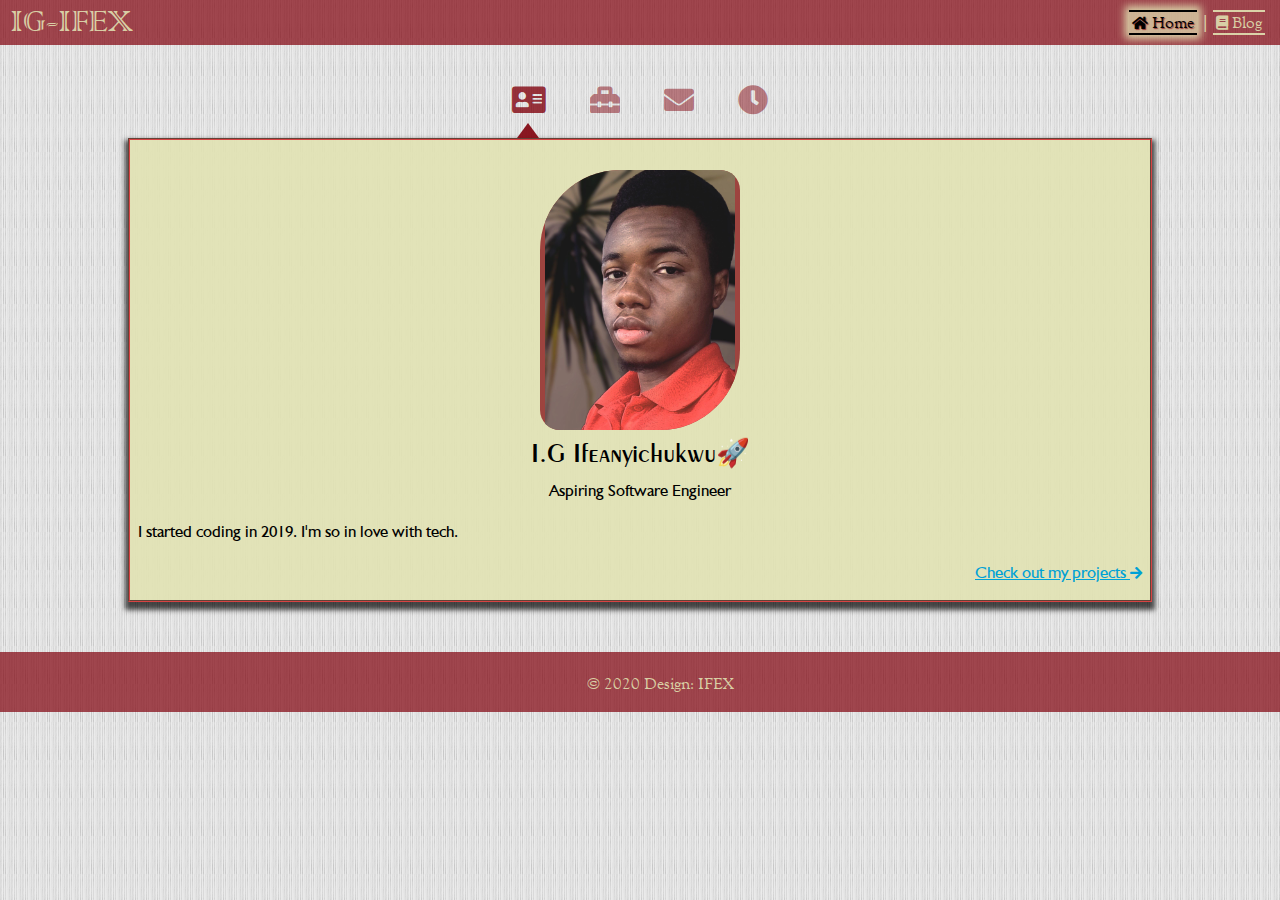
<file: index.html>
<!DOCTYPE HTML>
<html lang="en">
	<head>
		<meta charset="utf-8" />
		<meta name="viewport" content="width=device-width, initial-scale=1, user-scalable=no" />
        <title>IG-Ifex | Software Developer</title>
		<link rel="stylesheet" href="igifexstyles/main_style.css" />
		<noscript>Please, enable JavaScript to properly use this site</noscript>
	</head>
	<body>
		
      <!--Main Header-->
       <header id="main-header">
          <div id="logo">
           <a href="#"><h1 class="header-txt">IG-IFEX</h1></a>
           </div>
           <div id="main-header-nav">
           <nav>
               <a href="index.html" class="main-header-nav-active"><span class="fa fa-home"></span> Home</a> <span>|</span>
               <a href="blog/index.html"><span class="fa fa-book"></span> Blog</a>
           </nav>
           </div>
       </header>
                  
        <!--Homepage Container-->
        <div id="wrapper-container">
            <!--wrapper-nav -->
                <nav id="wrapper-nav">
                    <a href="#about" class="fas fa-address-card hmnav hnav1" draggable="false"><span id="ttiptxt1">About</span></a>
                    <a href="#projects" class="fas fa-toolbox hmnav hnav2" draggable="false"><span id="ttiptxt2">Projects</span></a>
                    <a href="#contact" class="fas fa-envelope hmnav hnav3" draggable="false"><span id="ttiptxt3">Contact</span></a>
                    <a href="#timeline" class="fas fa-clock hmnav hnav4" draggable="false"><span id="ttiptxt4">Timeline</span></a>
                </nav>

            <!-- Main -->
                <div id="main-body">


<!-- 
---------------------------------------------------------------------  
---------------------------------------------------------------------
---------------------------------------------------------------------
-->
                   
                   
                    <!--Panel-One Me Section-->
                        <div id="about" class="panel-one panel">
                                  <div class="ifeximg-box">
                                       <img src="igifeximages/Ifex.jpg" alt="image of Ifex" class="ifeximage">
                                   </div>
                                <h3 align="center">I.G Ifeanyichukwu🚀</h3>
                                <p align="center">Aspiring Software Engineer</p>
                                <p>I started coding in 2019. I'm so in love with tech.</p>
                        <div class="check-out" style="text-align: right;">
                            <a href="#projects" class="">
                                <span>Check out my projects</span> <span class="fa fa-arrow-right" style="font-size: 14px; padding-top: 1px;"></span>
                            </a>
                        </div>
                        </div>


<!-- 
---------------------------------------------------------------------  
---------------------------------------------------------------------
---------------------------------------------------------------------
-->
                    

                    <!-- Panel-Two Section -->
                        <div id="projects" class="panel-two panel">
                            <header>
                                <h2 class="panel-head-txt">Projects</h2>
                            </header>
                            <p>
                                <big>No Project Yet.</big>
                            </p>
                           
                        </div>
                        
<!-- 
---------------------------------------------------------------------  
---------------------------------------------------------------------
---------------------------------------------------------------------
-->
                                               
                                                
                    <!--Panel-Three Section -->
                        <div id="contact" class="panel-three panel">
                            <header>
                                <h2 class="panel-head-txt">Contact Me</h2>
                            </header>
                            <form action="#" method="post">
                                <div>
                                    <div class="">
                                        <input type="text" name="name" placeholder="Name" required/>
                                    </div>
                                    <div class="">
                                        <input type="email" name="email" placeholder="Email"  require/>
                                    </div>
                                    <div class="">
                                        <input type="text" name="subject" placeholder="Subject" />
                                    </div>
                                    <div class="">
                                        <textarea name="message" placeholder="Message" rows="6" spellcheck="true"></textarea>

                                    </div>
                                    <div class="">
                                        <input type="submit" value="Send Message" />
                                    </div>
                                </div>
                            </form>
                        </div>
                        
                        
<!-- 
---------------------------------------------------------------------  
---------------------------------------------------------------------
---------------------------------------------------------------------
-->
                        
                        
                        
                        <!--Panel-Four Section-->
                        <div id="timeline" class="panel-four panel">
                            <header>
                                <h2 class="panel-head-txt">Timeline</h2>
                            </header>
                            <p><big>No Timeline Yet.</big></p>
                        </div>

                </div>
            </div>
            
<!-- 
---------------------------------------------------------------------  
---------------------------------------------------------------------
---------------------------------------------------------------------
-->
            <!-- Footer -->
                <footer class="main-footer">
                    <ul class="copyright">
                        <li>&copy; 2020</li> <li>Design: IFEX</li>
                    </ul>
                </footer>

        

    <!-- Scripts goes below -->

<script src="igifexscripts/jquery-3.3.1.js"></script>
<script  src="igifexscripts/main_script.js"></script>
	</body>
</html>
</file>
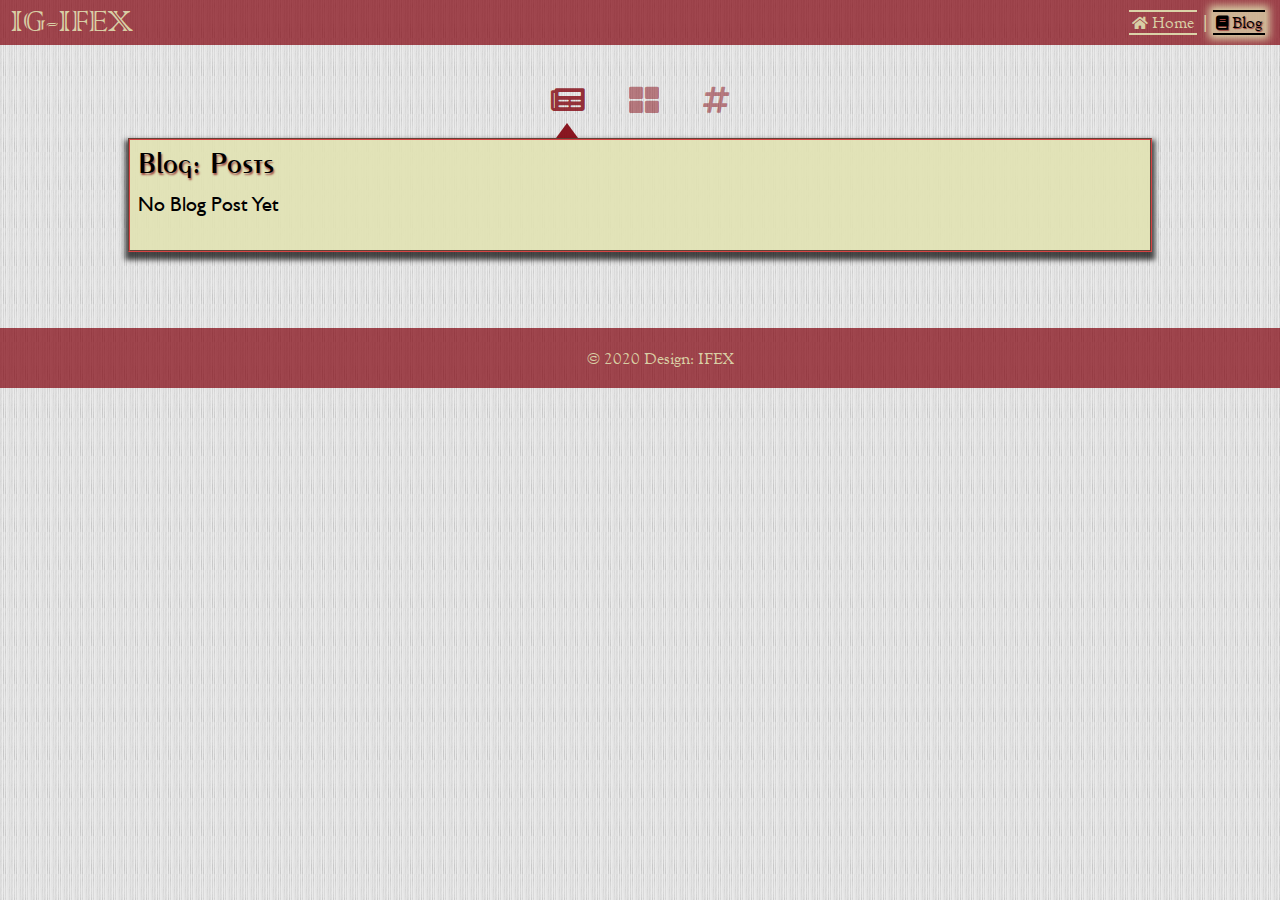
<file: blog/index.html>
<!DOCTYPE HTML>
<html lang="en">
	<head>
		<title>IG-Ifex | Blog</title>
		<meta charset="utf-8" />
		<meta name="viewport" content="width=device-width, initial-scale=1, user-scalable=no" />
		<link rel="stylesheet" href="../igifexstyles/main_style.css" />
		<noscript>Please, enable JavaScript to properly use this site</noscript>
	</head>
	<body>
		
      <!--Main Header-->
       <header id="main-header">
          <div id="logo">
           <a href="#"><h1 class="header-txt">IG-IFEX</h1></a>
           </div>
           <div id="main-header-nav">
           <nav>
               <a href="../index.html" class=""><span class="fa fa-home"></span> Home</a> <span>|</span>
               <a href="/blog/" class="main-header-nav-active"><span class="fa fa-book"></span> Blog</a>
           </nav>
           </div>
       </header>
                  
        <!--Homepage Container and Wrapper-->
        <div id="wrapper-container">
            <!--wrapper-nav -->
                <nav id="wrapper-nav">
                    <a href="#about" class="fas fa-newspaper hmnav hnav1"><span id="ttiptxt1">Posts</span></a>
                    <a href="#projects" class="fas fa-th-large hmnav hnav2"><span id="ttiptxt2">Categories</span></a>
                    <a href="#contact" class="fas fa-hashtag hmnav hnav3"><span id="ttiptxt3">Tags</span></a>
                </nav>

            <!-- Main -->
                <div id="main-body">

                    <!--Panel-One Section-->
                        <div id="about" class="panel-one panel">
                            <header>
                                <h2 class="panel-head-txt">Blog: Posts</h2>
                            </header>
                            <p><big>No Blog Post Yet</big></p>
                        </div>

                    <!-- Panel-Two Section -->
                        <div id="projects" class="panel-two panel">
                            <header>
                                <h2 class="panel-head-txt">Blog: Categories</h2>
                            </header>
                            <p><big>No Category Yet.</big></p>
                        </div>
                        
                    <!--Panel-Three Section -->
                        <div id="contact" class="panel-three panel">
                            <header>
                                <h2 class="panel-head-txt">Blog: Tags</h2>
                            </header>
                            <p><big>No tags available</big></p>
                        </div>
                </div>
            </div>
            <br>

            <!-- Footer -->
                <footer class="main-footer">
                    <ul class="copyright">
                        <li>&copy; 2020</li> <li>Design: IFEX</li>
                    </ul>
                </footer>

        

    <!-- Scripts goes below -->

<script src="../igifexscripts/jquery-3.3.1.js"></script>
<script  src="../igifexscripts/main_script.js"></script>
	</body>
</html>
</file>
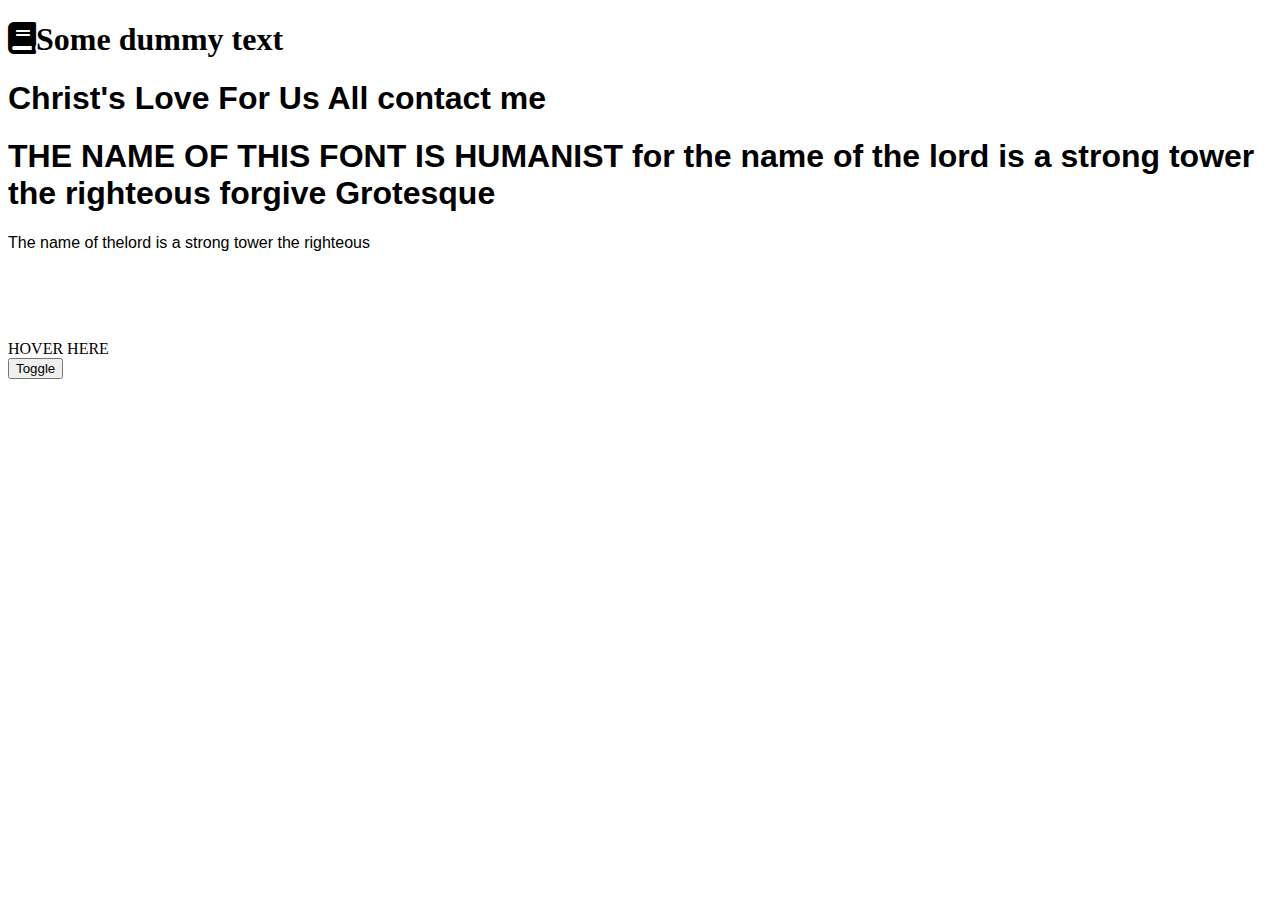
<file: testrun_files/testrun2.html>
<!DOCTYPE html>
<html lang="">
<head>
    <meta charset="utf-8">
    <meta name="viewport" content="width=device-width, initial-scale=1.0">
    <title>TestRun 2</title>
    <link rel="stylesheet" href="../igifexstyles/icons/fontawesome/css/all.min.css">
    <style>
        .tiptext {
            background: yellow;
            visibility: hidden;
        }
        .tooltip active {
            background-color: green;
}
        
        .tooltip.active .tiptext  {
            visibility: visible;
}
        .font-test {
        font-family:verdan, aril, heletica,segoe ui, sans-serif /*helvetica*/ /*sans-serif*/;
/*font-family: "Segoe UI", Arial, sans-serif;*/
}
        
        
    
    </style>
</head>
<body>
    <h1><span class="fa fa-book">Some dummy text</span></h1>
    
    <h1 class="font-test">Christ's Love For Us All
    contact me</h1>
    <h1 class="font-test">THE NAME OF THIS FONT IS HUMANIST
 for the name of the lord is a strong tower the righteous forgive
Grotesque</h1>
   <p class="font-test">The name of thelord is a strong tower the righteous</p>
    
    <br>
    <br>
    <br>
    <br>
    <div class="tooltip">HOVER HERE
        <span class="tiptext active">Example Tooltip</span>
    </div>
    <button class="togbtn">Toggle</button>
<script>
var tooltip = document.querySelector(".tooltip");
const tbtn = document.querySelector(".togbtn");
    tbtn.addEventListener("click", function(){
        tooltip.classList.toggle("active");
    } )
</script>
</body>
</html>
</file>
<file: igifexstyles/main_style.css>
/*HOMEPAGE MAIN STYLE*/

@import url("../igifexstyles/icons/fontawesome/css/all.min.css");


/*>>>>>>>>>>FONT DECLARATION<<<<<<<<<<<*/
@font-face {
    font-family: extoticdmbd;
    src: url("fonts/extoticdmbd.ttf");
}

@font-face {
    font-family: humanstbt;
    src: url("fonts/humanstbt.ttf")
}

@font-face {
    font-family: colonna;
    src: url("fonts/colonna.ttf");
}

@font-face {
    font-family: goudy;
    src: url("fonts/goudos.ttf");
}

@font-face {
    font-family: tempus;
    src: url("fonts/TempusSITC.ttf");
}

/*>>>>>>>>END OF FONT DECLARATION<<<<<<<*/

html {
  font-family: sans-serif;
  line-height: 1.15;
    scroll-behavior: smooth;
}

body {
    background: url("../igifeximages/bgrnd/bodybg_light.png");
    font-family: humanstbt, segoe ui, verdana, arial, helvetica, sans-serif;
    font-size: 1.05rem;
    font-weight: 400;
    line-height: 1.5;
    padding: 0px;
    margin: 0px;
    background-color: rgba(183, 190, 190, 0.4);
    color: black;
    width: 100%;
}
::selection {
    color: white;
    background: rgba(128, 0, 1, 0.5);
}

article, aside, dialog, figcaption, figure, footer, header, hgroup, main, nav, section {
  display: block;
}

h1, h2, h3, h4, h5, h6 {
  margin-top: 0;
  margin-bottom: 0.5rem;
}

h1, h2, h3, h4, h5, h6,
.h1, .h2, .h3, .h4, .h5, .h6 {
  margin-bottom: 0.5rem;
  font-family: inherit;
  font-weight: 500;
  line-height: 1.2;
  color: inherit;
}

h1, .h1 {
    font-size: 2.15rem;
    font-family: extoticdmbd, humanstbt, trebuchet ms, verdana, arial, helvetica, sans-serif;
}

h2, .h2 {
    font-size: 1.88rem;
    font-family: extoticdmbd, humanstbt, trebuchet ms, verdana, arial, helvetica, sans-serif;
}

h3, .h3 {
    font-size: 1.70rem;
    font-family: extoticdmbd, humanstbt, trebuchet ms, verdana, arial, helvetica, sans-serif;
}

h4, .h4 {
    font-size: 1.5rem;
    font-family: extoticdmbd, humanstbt, trebuchet ms, verdana, arial, helvetica, sans-serif;
}

h5, .h5 {
    font-size: 1.25rem;
    font-family: extoticdmbd, humanstbt, trebuchet ms, verdana, arial, helvetica, sans-serif;
}

h6, .h6 {
    font-size: 1rem;
    font-family: extoticdmbd, humanstbt, trebuchet ms, verdana, arial, helvetica, sans-serif;
}

p {
    margin-top: 0;
    margin-bottom: 1rem;
    word-wrap:normal;
}

a, a:link {
    text-decoration: underline;
    color: rgba(0, 161, 214);
    border: 0px solid transparent;
    outline: 0px solid transparent;
}
a:visited{
    color: rgba(0, 161, 175);
}
a:hover {
    color: rgba(183, 190, 190, 1);
    text-decoration-style: double;
}

textarea {
    overflow: auto;
    resize: none;
}

hr {
    margin-top: 1rem;
    margin-bottom: 1rem;
    border: 0;
    border-top: 1.99px groove rgba(128, 0, 11, 0.4);
    width: 96%;
}
pre {
  display: block;
  font-size: 87.5%;
  color: black;
      margin-top: 0;
  margin-bottom: 1rem;
  overflow: auto;
  -ms-overflow-style: scrollbar;
}

code,
kbd,
pre,
samp {
  font-family: SFMono-Regular, Menlo, Monaco, Consolas, "Liberation Mono", "Courier New", monospace;
}

mark,
.mark {
    padding: 0.15em;
    background-color: rgba(183, 190, 190, 0.6);
}

small,
.small {
    font-size: 80%;
    font-weight: 400;
}

code {
    font-size: 87.5%;
    color: inherit;
    word-break: break-word;
}

table {
    border-collapse: collapse;
    margin-bottom: 1rem;
    background-color: transparent;
}

 td {
    border-left: 1px solid black;
    padding: 2px 5px 2px 5px;
     text-align: left;
}

td:first-child {
    border-left: 0px solid black !important;
}

tr:hover {
    background-color: rgba(128, 0, 11, 0.09) !important;
}
thead {
    border-bottom: 1px solid black;
    background-color: rgba(128, 0, 11, 0.24) !important;
}

tfoot {
    border-top: 1px solid black;
}

pre code {
    font-size: inherit;
    color: inherit;
    background-color: inherit;
    word-break: normal;
}

ol,
ul,
dl {
  margin-top: 0;
  margin-bottom: 1rem;
}
ol ol,
ul ul,
ol ul,
ul ol {
  margin-bottom: 0;
}

dt {
  font-weight: 600;
}

dd {
  margin-bottom: .5rem;
  margin-left: 25px;
}

ul li {
    list-style-type: square;
}

button {
    background-color: rgba(128, 0, 11, 0.7);
    border: 2px solid black;
    color: black;
    padding: 1px 5px;
    outline: 0px solid black;
    border-radius: 7px;
}
button:hover {
    background-color:  rgba(183, 190, 190, 0.6);
    color: black;
    text-shadow: 1px 1px 3px rgba(128, 0, 11, 0.9);	
    box-shadow: inset 1px 1px 2px rgba(128, 0, 11, 0.7);	
}

input[type="submit"], input[type="reset"] {
    background-color: rgba(128, 0, 11, 0.7);
    border: 2px solid black;
    color: black;
    padding: 1px 5px;
    outline: 0px solid black;
    border-radius: 7px;
}

input[type="submit"]:hover, input[type="reset"]:hover {
    background-color:  rgba(183, 190, 190, 0.6);
    color: black;
    text-shadow: 1px 1px 3px rgba(128, 0, 11, 0.9);	
    box-shadow: inset 1px 1px 2px rgba(128, 0, 11, 0.7);	
}

input,
button,
select,
optgroup,
textarea {
  margin: 0;
  font-family: inherit;
  font-size: inherit;
  line-height: inherit;
}

button,
html [type="button"],
[type="reset"],
[type="submit"] {
  -webkit-appearance: button;
}

input[type="radio"],
input[type="checkbox"] {
  box-sizing: border-box;
  padding: 0;
}

input[type="text"], input[type="email"], input[type="submit"], textarea {
    margin: 2px 0px;
}

img {
    vertical-align: middle;
    border-style: none;
    width: 100%;
    height: auto;
}

.ifeximg-box {
    background: rgba(128, 0, 11, 0.7);;
    text-align: center;
    height: 264px;
    overflow:hidden;
    max-width:200px;
    max-height:260px;
    overflow:hidden;
    margin:25px auto 7px auto;
    border-radius:80px 20px;
    animation:imagewrapperanim 5s linear infinite alternate
}
.ifeximage {
	width: 190px;
}

/*>>>>>SCROLLBAR<<<<<<<*/
::-webkit-scrollbar {
    width: 4px;
    height: 4px;
}
/* Track */
::-webkit-scrollbar-track {
    box-shadow: inset 00 5px black;
    border-radius: 10px
}
/* Handle */
::-webkit-scrollbar-thumb {
    background: rgba(128, 0, 11, 0.9);
    border-radius: 10px;
}
/* Handle on hover */
::-webkit-scrollbar-thumb:hover {
    background: #b30000;
}


#main-header {
	background-color: rgba(128, 0, 11, 0.7);
    width: 100%;
    height: 45px;
    margin: 0px;
    padding: 0px 0px;
    color: rgba(225, 226, 179, 0.9);
    display: flex;
}

#logo {
    width: 50%;
    height: inherit;
    padding: 2px 0px 0px 10px;
    display: flex;
    align-items: center;
}
#logo a {
    text-decoration: none;
}
#main-header-nav {
    width: 50%;
    height: inherit;
    margin: 0px;
    padding: 0px 15px 0px 0px;
    display: flex;
    flex-direction: row-reverse;
    align-items: center;
}
.header-txt {
    font-family: colonna;
    font-size: 2.4rem;
    color: rgba(225, 226, 179, 0.9);
    margin: 0px;
    padding: 0px;
}
.header-txt::selection {
    background-color: rgba(225, 226, 179, 0.9);
    color: rgba(128, 0, 11, 0.7);
	
}

#main-header-nav nav a{
    text-decoration: none;
    border-top: 2px solid rgba(225, 226, 179, 0.9);
    border-bottom: 2px solid rgba(225, 226, 179, 0.9);
    color: rgba(225, 226, 179, 0.9);
    padding: 0px 3px 0px 3px;
    transition: 0.1s ease-in;
    font-family: goudy, georgia, serif;
    text-decoration: none;
}

#main-header-nav nav a span {
    font-size: 14px;
    padding-bottom: 2px;
}

#main-header-nav nav a:hover {
    border-radius: 8px;	
}

.main-header-nav-active {
    color: black !important;
    border-top: 2px solid black !important;
    border-bottom: 2px solid black !important;
    background-color: rgba(225, 226, 179, 0.7);
    box-shadow: 0px 0px 8px 4px rgba(225, 226, 179, 0.9);
    text-shadow: 1px 1px 1px rgba(128, 0, 11, 0.7);

}

#wrapper-container {
	margin-top: 40px;
}

#wrapper-nav {
	text-align: center;
    margin-bottom: 0px;
    padding-bottom: 0px;
}
#wrapper-nav a{
	color: rgba(128, 0, 11, 0.8);
    font-size: 30px;
    position: relative;
    margin: 0px 20px 0px 20px;
    text-decoration: none;
}

#wrapper-nav a::after {
	content: '';
    display: block;
    width: 0;
    height: 0;
    margin-top: 8px;
    border-left: 11px solid transparent;
    border-right: 11px solid transparent;
    border-bottom: 15px solid rgba(128, 0, 11, 0.9);
    position: relative;
    left: 5px;
}

#wrapper-nav a span {
    font-size: 12px;
    display: block;
    background: rgba(0, 0, 0, 0.6);
    color: rgba(183, 190, 190);
    height: 18px;
    width: 55px;
    position: absolute;
    text-align: center;
    bottom: 120%;
    left: -40%;
    padding-top:4px;
    transition: 1s;
    
}

#wrapper-nav a span::after {
    content: '';
    width: 0px;
    height: 0px;
    display: block;
    position: absolute;
    top: 100%;
    left: 40%;
    border-left: 6px solid transparent;
    border-right: 6px solid transparent;
    border-top: 9px solid rgba(0, 0, 0, 0.6);
}

#ttiptxt1, #ttiptxt2, #ttiptxt3, #ttiptxt4 {
	visibility: hidden;
    opacity: 0;
}

.hmnav {
	opacity: 0.6;
}
.hnav1:hover, .hnav2:hover, .hnav3:hover, .hnav4:hover{
    opacity: 1;
}

.hnav1:hover #ttiptxt1, .hnav2:hover #ttiptxt2, .hnav3:hover #ttiptxt3, .hnav4:hover #ttiptxt4 {
    visibility: visible;
    opacity: 1;
}

.hnav1::after, .hnav2::after, .hnav3::after, .hnav4::after {
    visibility: hidden;
}
.active {
    opacity: 1;
}
.active::after {
    visibility: visible;   
}

#main-body {
	width: 92%;
    margin: 0px auto 50px auto; 
    padding-top: 0px;
    display: block;
}


.panel {
    margin: 0px 0px 5px 0px;
	padding: 5px 8px 15px 8px;
    background-color: rgba(225, 226, 179, 0.9);
    border: 2.5px groove rgba(128, 0, 11, 0.7);
    box-shadow: 0px 5px 5px 3px rgba(0, 0, 0, 0.7);
    display: block;
}

.panel-head-txt {
    text-shadow: 1px 2px 2px rgba(128, 0, 11, 0.7);	
}


.main-footer {
	text-align: center;
    background-color: rgba(128, 0, 11, 0.7);
    width: 100%;
    height: 60px;
    margin: 0px;
    padding: 0px 0px;
    display: block;
    display: flex;
    flex-direction: row;
    justify-content: center;
    align-items: flex-end;
    font-family: goudy, georgia, serif;
}
.copyright li {
	list-style: none;
    display: inline-block;
    color: rgba(225, 226, 179, 0.9);
    padding: 0px;
    margin: 0px;
}

/*>>>>>>>>>>>>>>MEDIA QUERIES<<<<<<<<<<<<<*/
@media screen and (max-width: 767px) {
    #wrapper-nav a span {
        visibility: hidden !important;
    }
}

@media screen and (min-width: 480px) {
    #main-body {
        width: 85%;
    }
}


@media screen and (min-width: 767px) {
    #main-body {
        width: 80%;
    }
}

/*>>>>>>>>>>>KEYFRAMES<<<<<<<<<<<<*/
@keyframes imagewrapperanim {
 25% {
  border-radius:20px 80px
 }
 50% {
  border-radius:80px 20px
 }
 75% {
  border-radius:20px 80px
 }
 to {
  border-radius:80px 20px
 }
}
</file>
